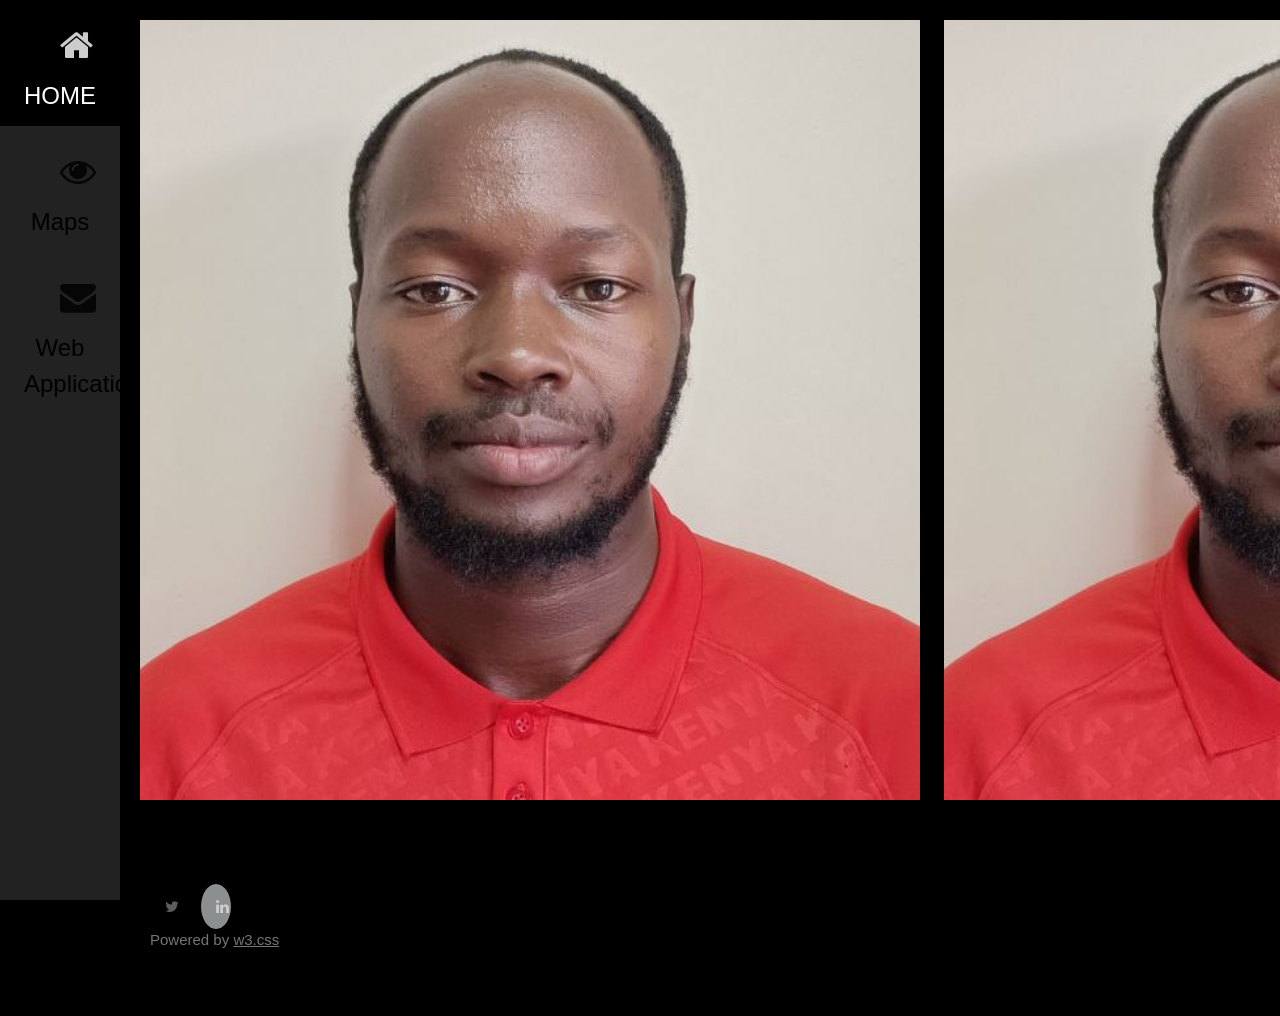
<file: mapss.html>
<!DOCTYPE html>
<html>
<head>
<title>My Portfolio</title>
<meta charset="UTF-8">
<meta name="viewport" content="width=device-width, initial-scale=1">
<link rel="stylesheet" href="https://www.w3schools.com/w3css/4/w3.css">
<link rel="stylesheet" href="https://fonts.googleapis.com/css?family=Montserrat">
<link rel="stylesheet" href="https://cdnjs.cloudflare.com/ajax/libs/font-awesome/4.7.0/css/font-awesome.min.css">

<link rel="stylesheet" href="styles.css">
<style>
.w3-row-padding img {margin-bottom: 12px}
/* Set the width of the sidebar to 120px */
.w3-sidebar {width: 120px;background: #222;}
/* Add a left margin to the "page content" that matches the width of the sidebar (120px) */
#main {
    margin-left: 120px;
    background-color: black;
}
#body {
    background-color: black;
}
/* Remove margins from "page content" on small screens */
@media only screen and (max-width: 600px) {#main {margin-left: 0}}
</style>
<meta name="viewport" content="width=device-width, initial-scale=1">
<style>
div.scroll-container {
  background-color: #333;
  overflow: auto;
  white-space: nowrap;
  padding: 10px;
}

div.scroll-container img {
  padding: 10px;
}
</style>
</head>
<body id="body">
<nav class="w3-sidebar w3-bar-block w3-small w3-hide-small w3-center">
    <!-- Avatar image in top left corner -->
    <!-- <img src="/w3images/avatar_smoke.jpg" style="width:100%"> -->
    <a href="index.html" class="w3-bar-item w3-button w3-padding-large w3-black">
        <i class="fa fa-home w3-xxlarge"></i>
        <p>HOME</p>
    </a>
    <!-- <a href="#resume" class="w3-bar-item w3-button w3-padding-large w3-hover-black">
    <i class="fa fa-user w3-xxlarge"></i>
    <p>Resume</p>
    </a> -->
    <a href="mapss.html" class="w3-bar-item w3-button w3-padding-large w3-hover-black">
        <i class="fa fa-eye w3-xxlarge"></i>
        <p>Maps</p>
    </a>
    <a href="webapps.html" class="w3-bar-item w3-button w3-padding-large w3-hover-black">
        <i class="fa fa-envelope w3-xxlarge"></i>
        <p>Web Applications</p>
    </a>
    <!-- <a href="#r" class="w3-bar-item w3-button w3-padding-large w3-hover-black">
    <i class="fa fa-envelope w3-xxlarge"></i>
    <p>R Programming</p>
    </a>
    <a href="#leaflet" class="w3-bar-item w3-button w3-padding-large w3-hover-black">
    <i class="fa fa-envelope w3-xxlarge"></i>
    <p>R Programming</p>
    </a> -->
</nav>

<div class="scroll-container" id="main">
  <img src="Vincent-Cheruiyot-Passport.jpg" alt="Cinque Terre" width="800"  height="800">
  <img src="Vincent-Cheruiyot-Passport.jpg" alt="Forest" width="800" height="800">
  <img src="Vincent-Cheruiyot-Passport.jpg" alt="Northern Lights" width="800" height="800">
  <img src="Vincent-Cheruiyot-Passport.jpg" alt="Mountains" width="800" height="800s">
</div>
<footer class="w3-content w3-padding-64 w3-text-grey w3-xlarge">
    <!-- <i class="fa fa-facebook-official w3-hover-opacity"></i>
    <i class="fa fa-instagram w3-hover-opacity"></i>
    <i class="fa fa-snapchat w3-hover-opacity"></i>
    <i class="fa fa-pinterest-p w3-hover-opacity"></i> -->
    <i class="fa fa-twitter w3-hover-opacity"></i>
    <i class="fa fa-linkedin w3-hover-opacity"></i>
    <p class="w3-medium">Powered by <a href="https://www.w3schools.com/w3css/default.asp" target="_blank" class="w3-hover-text-green">w3.css</a></p>
  <!-- End footer -->
  </footer>

</body>
</html>
</file>
<file: styles.css>
/* ------------------------ Universal Styling below ------------------------- */
@import url('https://fonts.googleapis.com/css2?family=Montserrat:ital,wght@0,100;0,200;0,300;0,400;0,500;0,600;0,700;0,800;0,900;1,100;1,200;1,300;1,400;1,500;1,600;1,700;1,800;1,900&family=Noticia+Text:ital,wght@0,400;0,700;1,400;1,700&display=swap');
/* Color Palette */
:root {
  --main: #344354; /* background color */
  --lightmain: #E8EEF4;
  --alternative: #F4F6F9;
  --alternative-hover: #d5d7db;
  --primary: #B8608C;
  --dark: #2D2D34;
  --secondary: #6B8199;
  --accent: #E8DAE1; /* for buttons and pops of color */
  --accent2: #9E1B70;
  --accent3: #EAAC8B;
  --lighttext: #F4F6F9;
  --darktext: #344354;
}

/* Backup - TEMPLATE */
/* :root {
  --main: #fff; /* background color */
  /* --alternative: #F3F3F3;
  --primary: var(--secondary;
  --secondary: #767171;
  --accent: #bf443f; /* for buttons and pops of color */
  /* --lighttext: #fff;
  --darktext: #242223;
} */
/* Main Styling */
*{
  margin: 0;
  padding: 0;
}

body{
  background-color: var(--main);
  transition: all 0.5s ease;
}

h1{
  font-size: 55px;
  font-family: 'Montserrat', sans-serif;
}

@media (max-width: 450px) {
  h1{
    font-size: 44px;
  }
}

@media (max-width: 300px) {
  h1{
    font-size: 34px;
  }
}

p{
  font-size: 24px;
}

img{
  image-resolution: 300dpi;
}
.border-line {
  padding: 10px;
  padding-left: 40px;
  margin-top: -30px;
  margin-bottom: -30px;
  border-right: 3px solid var(--darktext);
}
/* Navigation Bar Styling */
.navbar {
  background-color: var(--main);
  top: 0px;
  align-items: center;
  justify-content: center;
  border-bottom: 2px solid var(--main);
  text-align: center;
  font-family: 'Montserrat', sans-serif;
}

/* Style the links inside the navigation bar */
.navbar a {
  display: inline-block;
  color: var(--lighttext);
  text-align: center;
  align-items: center;
  justify-content: center;
  padding: 14px 16px;
  text-decoration: none;
  font-size: 18px;
  font-weight: bold;
  border-bottom: 2px solid var(--main);
}

/* Change the color of links on hover */
.navbar a:hover {
  background-color: var(--main);
  border-bottom: 2px solid var(--accent);
  color: var(--accent);
}

/* Hide the link that should open and close the navbar on small screens */
.navbar .icon {
  background-color: var(--main);
  padding: 14px 16px;
  display: none;
  padding-right: 45px;
  padding-top: 0px;
}

/* When the screen is less than 900 pixels wide, hide all links. Show the link that contains should open and close the navbar (.icon) */
@media screen and (max-width: 900px) {
.navbar a {
  width: 100%;
  padding: 14px 16px;
}
.navbar a:not(:only-child) {
  display: none;
  }
.navbar a.icon {
  float: right;
  display: inline-block;
  color: var(--lighttext);
  text-align: right;
  align-items: center;
  padding: 0px 16px;
  text-decoration: none;
  font-size: 18px;
  font-weight: bold;
  border-bottom: 2px solid var(--main);
  }
}

/* The "responsive" class is added to the navbar with JavaScript when the user clicks on the icon. This class makes the navbar look good on small screens (display the links vertically instead of horizontally) */
@media screen and (max-width: 900px) {
.navbar.responsive {
  position: relative;
  background-color: var(--secondary);
  border-bottom: 2px solid var(--secondary);
  display: flex;
  flex-direction: column;
}
.navbar.responsive a.icon {
  position: absolute;
  border-bottom: 2px;
  width: auto;
  top: 0;
  right: 0;
}
.navbar a:hover {
  background-color: var(--main);
  color: var(--accent);
}
.navbar.responsive a {
  float: none;
  width: auto;
  border-bottom: 2px solid var(--secondary);
  background-color: var(--secondary);
  display: block;
  }
  .navbar.responsive a:first-child {
      order: 2;
    }
  .navbar.responsive a:nth-child(2) {
      order: 3;
    }
  .navbar.responsive a:nth-child(3) {
      order: 4;
    }
  .navbar.responsive a:nth-child(4) {
      order: 5;
    }
  .navbar.responsive a:nth-child(5) {
      order: 6;
    }
  .navbar.responsive a:last-child {
      order: 1;
    }
}

/* Button Style */
.button {
  border: 1px solid var(--lighttext);
  border-radius: 10rem;
  width: 100px;
  color: var(--lighttext);
  padding: 15px 30px;
  text-align: center;
  text-decoration: none;
  /* font-size: 16px; */
  margin: auto;
  cursor: pointer;
  align-items: center;
  justify-content: center;
}
/* @media (max-width: 500px) {
.button {
  width: 100px;
 font-size: 14px;
    }
} */
.button:hover {
  border: 1px solid var(--accent2);
  background-color: var(--accent2);
  color: var(--lighttext);
}

.button_blk {
  border: 1px solid var(--darktext);
  border-radius: 10rem;
  width: 100px;
  color: var(--darktext);
  padding: 15px 30px;
  text-align: center;
  text-decoration: none;
  /* font-size: 16px; */
  margin: 4px 2px;
  cursor: pointer;
  align-items: center;
  justify-content: center;
}
@media (max-width: 500px) {
.button_blk {
  width: 50px;
 font-size: 14px;
    }
}
.button_blk:hover {
  border: 1px solid var(--accent);
  background-color: var(--accent);
  color: var(--darktext);
}

.button_buffer {
  padding-top: 30px;
  padding-bottom: 30px;
  align-items: center;
  justify-content: center;
  text-align: center;
  position: relative;
}

/* Scroll Styling */
.scroll {
  position: relative;
}
scroll::after {
  position: relative;
  bottom: 0;
  left: 0;
  content: '';
  width: 100%;
  height: 80%;
  background: -webkit-linear-gradient(top,rgba(0,0,0,0) 0,rgba(0,0,0,.8) 80%,rgba(0,0,0,.8) 100%);
  background: linear-gradient(to bottom,rgba(0,0,0,0) 0,rgba(0,0,0,.8) 80%,rgba(0,0,0,.8) 100%);
}
scroll h1 {
  position: relative;
  top: 50%;
  left: 50%;
  z-index: 2;
  -webkit-transform: translate(-50%, -50%);
  transform: translate(-50%, -50%);
  color: var(--lighttext);
  font : normal 300 64px/1 'Josefin Sans', sans-serif;
  text-align: center;
  white-space: nowrap;
}

.demo a {
  position: relative;
  z-index: 2;
  display: inline-block;

  color: var(--lighttext);
  font : normal 400 20px/1 'Josefin Sans', sans-serif;
  letter-spacing: .1em;
  text-decoration: none;
  transition: opacity .3s;
}
.demo a:hover {
  opacity: .5;
}

#section05 a {
  padding-top: 70px;
}
#section05 a span {
  position: absolute;
  top: 0;
  left: 50%;
  width: 24px;
  height: 24px;
  margin-left: -12px;
  border-left: 1px solid var(--lighttext);
  border-bottom: 1px solid var(--lighttext);
  -webkit-transform: rotate(-45deg);
  transform: rotate(-45deg);
  -webkit-animation: sdb05 1.5s infinite;
  animation: sdb05 1.5s infinite;
  box-sizing: border-box;
}
@-webkit-keyframes sdb05 {
  0% {
    -webkit-transform: rotate(-45deg) translate(0, 0);
    opacity: 0;
  }
  50% {
    opacity: 1;
  }
  100% {
    -webkit-transform: rotate(-45deg) translate(-20px, 20px);
    opacity: 0;
  }
}
@keyframes sdb05 {
  0% {
    transform: rotate(-45deg) translate(0, 0);
    opacity: 0;
  }
  50% {
    opacity: 1;
  }
  100% {
    transform: rotate(-45deg) translate(-20px, 20px);
    opacity: 0;
  }
}

/* Image Credit Styling */
/* Icon and text */
.source {
  position: relative;
}

.source[data]:after {
  content: attr(data);
  padding: 4px 8px;
  color: rgba(240,240,240,0.9);
  position: absolute;
  left: 0;
  top: 100%;
  white-space: nowrap;
  z-index: 2;
  border-radius: 5px ;
  background: rgba(0,0,0,0.5);
}

/* Bullet Point lists */
/* ul {

  padding: 20px;
}

ul li {

  margin: 5px;
} */

ul {
  list-style-type: none; /* Remove bullets */
  padding: 0; /* Remove padding */
  margin: 0; /* Remove margins */
}

ul li {
  /* border-top: 5px solid var(--darktext); /* Add a thin border to each list item */
  border-bottom: 5px solid var(--darktext); /* Add a thin border to each list item */
  /* margin-top: -1px; /* Prevent double borders */
  padding: 10px;

  /* background-color: var(--primary); /* Add a grey background color */
  padding: 20px; /* Add some padding */
  font-size: 20px;
}

ul li:hover{
  background-color: var(--alternative-hover);
}

.featured{
  color: var(--darktext);
  text-decoration: none;
}
.link{
  color: var(--accent2);
  text-decoration: none;
  font-weight: bold;
}
.link:hover{
  text-decoration: underline;
}

.code-embed{
  overflow-x: hidden;
  padding: 20px;
  justify-content: center;
  width: 100%
}
/* Slider */
.mySlides {display: none}
img {vertical-align: middle;}

/* Slideshow container */
.slideshow-container {
  /* max-width: 1000px; */
  position: relative;
  margin: auto;
  width: 100%;
}

/* Next & previous buttons */
.prev, .next {
  cursor: pointer;
  position: absolute;
  background-color: var(--accent2);
  border-radius: 2px;
  font-size: 2em;
  color: white;
  font-weight: bold; */
   font-family: 'Baloo Tamma', cursive;
   padding:10px;
  /* top: 500px; */
  /* left: 0px; */
  /* justify-content: center;
  align-items: center;
  text-align: center;
  width: 10%; */
  /* position: absolute; */
  bottom: 0%;
  width: auto;
  /* padding: 16px;
  margin-top: -22px;
  color: black;
  font-weight: bold;
  font-size: 18px;
  transition: 0.6s ease;
  border-radius: 0 3px 3px 0;
  user-select: none; */
}

/* Position the "next button" to the right */
.prev {
  left: 0;
  border-radius: 3px 0 0 3px;
}

.next {
  right: 0;
  border-radius: 3px 0 0 3px;
}

/* On hover, add a black background color with a little bit see-through */
/* .prev:hover, .next:hover {
  background-color: rgba(0,0,0,0.8);
} */

/* Caption text */
.text {
  color: #f2f2f2;
  font-size: 15px;
  padding: 8px 12px;
  position: absolute;
  bottom: 8px;
  width: 100%;
  text-align: center;
}

/* Number text (1/3 etc) */
.numbertext {
  color: var(--darktext);
  font-size: 12px;
  padding: 0px 0px;
  position: absolute;
  top: 0;
}

/* The dots/bullets/indicators */
.dot {
  cursor: pointer;
  height: 15px;
  width: 15px;
  margin: 0 2px;
  background-color: #bbb;
  border-radius: 50%;
  display: inline-block;
  transition: background-color 0.6s ease;
}

.activehover, .dot:hover {
  background-color: #717171;
}

/* Fading animation */
.fade {
  -webkit-animation-name: fade;
  -webkit-animation-duration: 1.5s;
  animation-name: fade;
  animation-duration: 1.5s;
}

@-webkit-keyframes fade {
  from {opacity: .4}
  to {opacity: 1}
}

@keyframes fade {
  from {opacity: .4}
  to {opacity: 1}
}

/* On smaller screens, decrease text size */
@media only screen and (max-width: 300px) {
  .prev, .next,.text {font-size: 11px}
}

/* Pentagon right arrow styling */
.pentagon_arrow{
    margin: 0px;
    background: url(images/landing_page_v7.png);
    background-position: left;
    background-size: cover;
    width: 800px;
    height: 600px;
    position: relative;
    color: var(--main);
}
.pentagon_arrow:before,.pentagon_arrow:after{
    content: "";
    position: absolute;
    color: currentcolor;
    right: 0;
    border-left: 300px solid transparent;
}
.pentagon_arrow:before{
    border-bottom: 300px solid currentcolor;
    bottom: 0;
}
.pentagon_arrow:after{
    border-top: 300px solid currentcolor;
}
/* ----------------------- Page Specific Styling below ---------------------- */

/* ---------------------------- Homepage Styling ---------------------------- */
.banner{
  width: 100%;
  height: 700px;
  overflow-x: hidden;
  background-image: linear-gradient(rgba(0,0,0,0),rgba(0,0,0,0.0)), url(images/web_image_background3.jpg);
  background-size: cover;
  background-position: top left;
}

/* @media (max-width: 900px) {
.banner {
  width: 100%;
  height: 900px;
  overflow-x: hidden;
  background-image: linear-gradient(rgba(0,0,0,0),rgba(0,0,0,0.0)), url(images/background_geospatial_mobile.png);
  background-size: cover;
  background-position: center;
    }
}

@media (max-width: 400px) {
.banner {
  width: 100%;
  height: 900px;
  overflow-x: hidden;
  background-image: linear-gradient(rgba(0,0,0,0),rgba(0,0,0,0.0)), url(images/background_geospatial_mobile_small.png);
  background-size: cover;
  background-position: center;
    }
}*/
@media (max-width: 300px) {
.banner {
  width: 100%;
  height: 100%;
  overflow-x: hidden;
  background-image: linear-gradient(rgba(0,0,0,0),rgba(0,0,0,0.0)), url(images/background_geospatial_mobile_small.png);
  background-size: cover;
  background-position: center;
    }
}

/* Homepage Margin/Padding */

.homepage{
  margin-top: 20px;
  margin-left: 40px;
  margin-right: 40px;
  margin-bottom: 50px;
}
/* Hompage Container */
.homepage_container{
  width: 100%;
  display: grid;
  /* height: 500px; */
  grid-template-columns: repeat(2, 1fr);
  margin: auto;
  justify-content: center;
  align-items: center;
  text-align: center;
}

.homepage_left{
  grid-column: 1 / 2;
}

.homepage_right{
  grid-column: 2 / 2;
  margin-left: -200px;
  margin-right: 20px;
}

.homepage_text_cont{
  width: 100%;
  margin: 20px;
  margin-right: -100px;
  padding: 20px;
  background-color: #20272F;
  opacity: 86%;
  /* border-radius: 10px; */
  display: inline-grid;
  justify-content: center;
  align-items: center;
  color: var(--lighttext);
}

.homepage_text{
  color: var(--lighttext);
  text-align: left;
  font-family: 'Montserrat' sans-serif;
  padding: 10px;
  opacity: 100%;
}

.homepage_image{
  width: 100%;
  height: auto;
  object-fit: fill;
}

/* Homepage Title */
.homepage_title{
  width: 100%;
  position: relative;
  top: 550px;
  margin-left: 5%;
  padding: 10px;
  transform: translateY(-115%);
  text-align: left;
  /* font-family: sans-serif; */
  font-size: 25px;
  color: var(--lighttext);
}
@media (max-width: 900px) {
  .homepage_title{
    width: 100%;
    position: relative;
    top: 500px;
    margin: 0%;
    transform: translateY(-90%);
    text-align: center;
    /* font-family: sans-serif; */
    font-size: 25px;
    color: var(--lighttext);
  }
}
@media (max-width: 400px) {
  .homepage_title{
    width: 100%;
    position: relative;
    top: 450px;
    margin-left: 0%;
    transform: translateY(-75%);
    text-align: center;
    /* font-family: sans-serif; */
    font-size: 25px;
    color: var(--lighttext);
  }
}

/* Homepage Text */
.homepage_txt{
  padding-right: 50%;
  padding-top: 15px;
  padding-bottom: 25px;
}

@media (max-width: 900px) {
  .homepage_txt{
    padding-left: 10%;
    padding-right: 10%;
  }
}

@media (max-width: 400px) {
  .homepage_txt{
    font-size: 20px;
  }
}

/* About homepage new version */
.about_cont{
  display: grid;
  /* height: 500px; */
  grid-template-columns: repeat(2, 1fr);
  gap: 10px;
  margin: auto;
  justify-content: center;
  align-items: center;
  text-align: center;
}

.about-left{
  grid-column: 1 / 2;
}


.about-right{
  grid-column: 2 / 2;
  padding: 40px;
}

.aboutpag1-text{
  text-align: left;
  max-width: 500px;
  /* font-size: 0.1vw; */
}

.about-text{
  text-align: left;
  /* font-size: 0.1vw; */
}

.about-tablet-image{
  height: auto;
  width: 400px;
  /* float: right; */
  padding: 40px;
  /* padding-left: 40px; */
}
@media (max-width: 500px) {
.about-tablet-image {
  width: 100%;
  margin: 0px;
  padding: 0px;
    }
}

.about_tablet_cont{
  display: grid;
  /* height: 500px; */
  grid-template-columns: repeat(1, 1fr);
  gap: 10px;
  margin: auto;
  justify-content: center;
  align-items: center;
  text-align: center;
}

@media (max-width: 500px) {
.about_tablet_cont {
  margin: 1%;
    }
}

.about-tablet-left{
  grid-column: 1 / 1;
  grid-row: 1 / 2;
}


.about-tablet-right{
  grid-column: 1 / 1;
  grid-row: 2 / 2;
  /* padding: 40px; */
  text-align: center;
  justify-content: center;
  align-items: center;
  padding-left: 20%;
  padding-right: 20%;
}
@media (max-width: 500px) {
.about-tablet-right {
  margin: 1%;
    }
}

.about-tablet-text{
  text-align: left;
  /* font-size: 16px; */
  /* font-size: 0.1vw; */
}

.about-image{
  height: auto;
  width: 400px;
  float: right;
  padding: 40px;
  /* padding-left: 40px; */
  margin-top: -10px;
  margin-bottom: -10px;
  border-right: 3px solid var(--darktext);
}


/* Bottom right text */
.about-bottom-right-txt{
  position: relative;
  float: right;
}
/* Homepage container for about me section */
.about_me_background{
  background-color: var(--lightmain);
}

.about_me{
  display: inline-flex;
  background: #000;
  margin-left: 10%;
  margin-right: 10%;
  margin: 5%;
  /* margin-left: 15%;
  margin-right: 15%; */
}

@media (max-width: 1000px) {
.about_me {
  display: inline-block;
  justify-content: center;
  align-items: center;
  text-align: center;
    }
}

@media (max-width: 400px) {
.about_me {
  display: inline-block;
  justify-content: center;
  align-items: center;
  text-align: center;
  margin: 5%;
    }
}

/* About me section text container */
.about_me_txt_cont{
  /* margin-top: -2%;
  margin-left: -10%;
  margin-bottom: -2%; */
  justify-content: center;
  align-items: center;
  display: inline-flex;
  justify-content: center;
  /* border: 2px solid var(--primary);
  background-color: var(--primary); */
  /* padding-left: 6%;
  padding-bottom: 2.5%; */
}

@media (max-width: 1000px) {
.about_me_txt_cont {
  /* margin-top: -80px; */
  margin-left: 0px;
  margin-bottom: 0px;
  /* border: 2px solid var(--primary);
  background-color: var(--primary); */
  /* padding: 10%; */
    }
}

/* round about me image */
.round {
  width: 400px;
  height: auto;
  /* box-shadow: 0 4px 8px 0 rgba(0, 0, 0, 0.4), 0 6px 20px 0 rgba(0, 0, 0, 0.19); */
  image-resolution: 300dpi;
  /* border-radius: 100%; */
  text-align: center;
  justify-content: center;
  align-items: center;
  align-self: center;
  position: relative;
  /* padding: 3%; */
}

@media (max-width: 700px) {
  .round{
    width: 65%;
    height: auto;
  }
}

@media (max-width: 400px) {
  .round{
    width: 80%;
    height: auto;
  }
}

/* About me text for homepage section 1 */
.about_me_txt{
  /* margin-top: 60px; */
  margin-left: 60px;
  margin-right: 60px;
  /* margin-bottom: 60px; */
  position: relative;
  text-align: left;
  justify-content: center;
  align-items: center;
  /* font-family: sans-serif; */
  font-size: 20px;
  /* background-color: var(--primary); */
  color: var(--darktext);
}


/* Homepage section 2 container */
.grid_background_col{
  background-color: var(--lightmain);
  padding: 2.5%;
}

/* Homepage section 2 container */
.grid_background_col2{
  background-color: var(--alternative);
  padding: 2.5%;
}

/* Grid title text for homepage section 2 */
.grid_title_txt{
  /* margin: 2.5%; */
  text-align: center;
  justify-content: center;
  align-items: center;
  /* font-family: sans-serif; */
  font-size: 20px;
  color: var(--darktext);
}

/* Homepage section 2 container */
.homepage_sect2_cont{
  margin-top: 2.5%;
  margin-left: 5%;
  margin-right: 5%;
  margin-bottom: 2.5%;
}

/* Style for grid in homepage section 3 */
.row {
  display: flex;
  flex-wrap: wrap;
  padding: 0 4px;
}

.column {
  flex: 100%;
  max-width: 100%;
}

.column img {
  vertical-align: middle;
}

.container {
  position: relative;
  width: 100%;
}

.image {
  display: block;
  width: 100%; /* width of container */
  height: 200px; /* height of container */
  object-fit: cover;
  object-position: 20% 10%; /* try 20px 10px */
}

.post {
  display: block;
  width: 100%; /* width of container */
  height: 800px; /* height of container */
  object-fit: cover;
  object-position: 20% 10%; /* try 20px 10px */
}

.overlay {
  position: absolute;
  top: 0;
  bottom: 0;
  left: 0;
  right: 0;
  height: 100%;
  width: 100%;
  opacity: 0;
  transition: 0.5s ease;
  background-color: #000;
}

.container:hover .overlay {
  opacity: 0.60;
}

.grid_text {
  color: var(--lighttext);
  font-family: 'Montserrat', sans-serif;
  font-size: 16px;
  position: absolute;
  opacity: 1.0;
  top: 50%;
  left: 50%;
  transform: translate(-50%, -50%);
  -ms-transform: translate(-50%, -50%);
  text-align: center;
}

/* Tablet Styles */
@media only screen and (min-width: 480px) {
    .column {
      flex: 50%;
      max-width: 50%;
    }
}


/* Desktop Styles */
@media only screen and (min-width: 1024px) {
    .column {
      flex: 33.3%;
      max-width: 33.3%;
    }
}

/* Highlight Content Styling */
.highlight_slide{
  /* display: grid;
  grid-template-columns: repeat(2, 1fr);
  gap: 10px; */
  /* margin: 30px; */
  /* justify-content: center;
  align-items: center;
  text-align: center; */
}

.highlight_cont{
  display: grid;
  /* height: 500px; */
  grid-template-columns: repeat(2, 1fr);
  gap: 10px;
  margin: auto;
  justify-content: center;
  align-items: center;
  text-align: center;
}

@media (max-width: 1000px) {
  .highlight_cont{
    display: grid;
    grid-template-columns: repeat(1, 1fr);
    gap: 10px;
  }
}

.highlight-left{
  grid-column: 1 / 2;
}

@media (max-width: 1000px) {
  .highlight-left{
    grid-column: 1 / 1;
    grid-row: 2 / 2;
  }
}

.highlight-right{
  grid-column: 2 / 2;
}

@media (max-width: 1000px) {
  .highlight-right{
    grid-column: 1 / 1;
    grid-row: 1 / 2;
  }
}

/* Title Font Size */
@media (max-width: 1370px) {
  .highlight-title{
    font-size: 44px;
  }
}

@media (max-width: 1270px) {
  .highlight-title{
    font-size: 32px;
  }
}

@media (max-width: 1200px) {
  .highlight-title{
    font-size: 28px;
  }
}

/* Subtitle Font Size */
@media (max-width: 1370px) {
  .highlight-subtitle{
    font-size: 22px;
  }
}

@media (max-width: 1270px) {
  .highlight-subtitle{
    font-size: 18px;
  }
}

/* Paragraph Font Size */
@media (max-width: 1370px) {
  .highlight-maintext{
    font-size: 20px;
  }
}

@media (max-width: 1270px) {
  .highlight-maintext{
    font-size: 16px;
  }
}

.highlight-text{
  text-align: left;
  /* font-size: 0.1vw; */
}

.highlight-image{
  height: auto;
  width: 100%;
}

/* Bottom right text */
.highlight-bottom-right-txt{
  position: relative;
  float: right;
}

.exp_cont{
  display: grid;
  /* height: 500px; */
  grid-template-columns: 2fr 1fr;
  /* gap: 10px; */
  margin: auto;
  justify-content: center;
  align-items: center;
  text-align: center;
}

.exp-left{
  grid-column: 1 / 2;

}

.exp-right{
  grid-column: 2 / 2;
}

/* ---------------------------- About Me (Optional Page) Styling ---------------------------- */

/* About Me Title */
.about_me_title{
  background-color: var(--alternative);
  text-align: center;
}

/* About Me page Sections */
.about_me_section1{
  background-color: var(--main);
  height: 600px;
  /* animation-duration: 3s;
  animation-name: slidein; */
}
/* @keyframes slidein {
  from {
    margin-left: 15%;
    width: 120%;
  }

  to {
    margin-left: 0%;
    width: 100%;
  }
}
} */

/* About Me page Sections */
.about_me_section2{
  background-color: var(--main);
  height: 600px;
}

/* About Me page Sections */
.about_me_section3{
  background-color: var(--main);
  height: 500px;
}
/* About Me page Sections */
.about_me_section4{
  background-color: var(--main);
  height: 600px;
}
/* Text for about me page */
.about_me_text{
  color: var(--darktext);
  padding: 15px;
  /* padding-left: 80px; */
  justify-content: center;
  align-items: center;
  vertical-align: middle;
  display: inline-block;
}

@media (max-width: 450px) {
  .about_me_text{
    color: var(--darktext);
    padding-top: 15px;
    padding-left: 0px;
    padding-right: 0px;
    padding-bottom: 15px;
    justify-content: center;
    align-items: center;
    text-align: center;
    position: relative;
    width: 100%;
    position: relative;
  }
}

/* Second page about me image */
.me_image {
  margin: 20px;
  margin-top: 0px;
  float: left;
  width: 800px;
  height: 400px;
  /* box-shadow: 0 4px 8px 0 rgba(0, 0, 0, 0.4), 0 6px 20px 0 rgba(0, 0, 0, 0.19); */
  image-resolution: 300dpi;
  position: relative;
  object-fit: cover;
  object-position: center ;
}

@media (max-width: 1000px) {
  .me_image{
      margin: 0px;
      margin-bottom: 20px;
    float: none;
    width: 100%;
    /* object-position: -90px; */
    object-fit: cover;
  }
}

@media (max-width: 700px) {
  .me_image{
    margin: 0px;
    margin-bottom: 20px;
      float: none;
    width: 100%;
    object-position: -90px;
    object-fit: cover;
  }
}
@media (max-width: 350px) {
  .me_image{
    margin: 0px;
    margin-bottom: 20px;
      float: none;
    width: 100%;
    object-position: -120px;
    object-fit: cover;
  }
}

/* Second page about research interests image */
.research_image {
  margin-top: -20px;
  margin-left: -40px;
  margin-bottom: -40px;
  justify-content: center;
  width: 550px;
  height: auto;
  box-shadow: 0 4px 8px 0 rgba(0, 0, 0, 0.4), 0 6px 20px 0 rgba(0, 0, 0, 0.19);
  /* image-resolution: 300dpi; */
  position: relative;
  object-fit: cover;
}

/* @media (max-width: 1000px) {
  .research_image{
    width: 20vh;
  }
}

@media (max-width: 600px) {
  .research_image{
    width:400px;
  }
} */

/* Second page about research interests image */
.geo_image {
  margin-top: -20px;
  margin-left: -40px;
  margin-bottom: -40px;
  justify-content: center;
  width: 600px;
  height: auto;
  box-shadow: 0 4px 8px 0 rgba(0, 0, 0, 0.4), 0 6px 20px 0 rgba(0, 0, 0, 0.19);
  /* image-resolution: 300dpi; */
  position: relative;
  object-fit: cover;
  object-position: right;
}

@media (max-width: 1000px) {
  .geo_image{
    /* width: 65%;
    height: auto; */
  }
}

@media (max-width: 600px) {
  .geo_image{
    /* width: 80%;
    height: auto; */
  }
}
/* About me center items side by side */
.about_me_center{
  width: 100%;
  /* display: inline-flex;
  justify-content: center; */
}

/* About me section 1 */
.about_me_section1_cont{
  background-color: var(--secondary);
  float: right;
  width: 90%;
  height: 450px;
  margin-top: 60px;
  display: inline-flex;
  justify-content: center;
}
/*
@media (max-width: 600px) {
  .about_me_section1_cont{
    background-color: var(--primary);
    float: none;
    width: 90%;
    height: 450px;
    margin-top: 60px;
    display: inline-flex;
    justify-content: center;
  }
} */
/* About me section 2 */
.about_me_section2_cont{
  background-color: var(--secondary);
  float: left;
  width: 90%;
  height: 400px;
  margin-top: 60px;
  display: inline-flex;
  justify-content: center;
}

/* About me section 2 */
.about_me_section3_cont{
  background-color: var(--secondary);
  float: right;
  width: 90%;
  height: 400px;
  margin-top: 60px;
  display: inline-flex;
  justify-content: center;
}

/* Tablet Containers */
.about_me_section1_cont_tablet{
  background-color: var(--secondary);
  width: 100%;
  height: 450px;
  margin-top: 60px;
  display: inline-flex;
  justify-content: center;
}
/* About me section 1 Text */
.about_me_section1_txt{
  color: var(--lighttext);
  width: 40%;
  padding: 15px;
  padding-left: 45px;
  padding-right: 30px;
  justify-content: center;
  align-items: center;
  display: flex;
  flex-direction: column;
  font-size: 18px;
  line-height: normal;
  background-color: var(--secondary); /*var(--primary);*/
}


.about_me_section2_txt{
  color: var(--lighttext);
  width: 40%;
  padding: 15px;
  padding-left: 30px;
  padding-right: 45px;
  justify-content: center;
  align-items: center;
  display: flex;
  flex-direction: column;
  font-size: 18px;
  line-height: normal;
  background-color: var(--secondary); /*var(--primary);*/
}

/* Homepage container for about me section */
.about_me_background_pg2{
  background-color: var(--alternative);
}
/* About Me container for about me section 1 */
.about_me_pg2 {
  display: inline-block;
  margin-top: 5%;
  margin-left: 20%;
  margin-right: 20%;
  margin-bottom: 5%;
  justify-content: center;
  align-items: center;
  text-align: center;
  box-shadow: 0 4px 8px 0 rgba(0, 0, 0, 0.2), 0 6px 20px 0 rgba(0, 0, 0, 0.19);
}

@media (max-width: 400px) {
.about_me_pg2 {
  display: inline-block;
  justify-content: center;
  align-items: center;
  text-align: center;
  margin-top: 2.5%;
  margin-left: 5%;
  margin-right: 5%;
  margin-bottom: 2.5%;
    }
}

/* About me section text container */
.about_me_txt_cont_pg2{
  background-color: var(--main);
}

/* About me text for homepage section 1 */
.about_me_txt_pg2{
  padding: 5%;
  text-align: left;
  /* font-family: sans-serif; */
  font-size: 20px;
  color: var(--lighttext);
}

/* About me background img */
.about_me_txt_pg2_img{
  object-position: center;
  object-fit: fill;
  background-image: linear-gradient(rgba(0,0,0,0),rgba(0,0,0,0.0)), url(images/background_geospatial_clip.png);
}

/* About Me page 2 Interst Styling Section 2*/
.about_me_interests_cont_pg2{
  background-color: var(--secondary);
  color: var(--lighttext);
  width: 100%;
  display: flex;
  margin: 0px;
  justify-content: center;
  align-items: center;
}
.about_me_interests_pg2{
  border: 2px solid var(--secondary);
  font-size: 20px;
  display: grid;
  margin-top: 5%;
  margin-left: 5%;
  margin-right: 5%;
  margin-bottom: 5%;
}
@media (max-width: 400px) {
.about_me_interests_pg2 {
  margin-top: 2.5%;
  margin-left: 5%;
  margin-right: 5%;
  margin-bottom: 2.5%;
    }
}

/* About Me page 2 Featured Articles Styling Section 3*/
.about_me_articles_cont_pg2{
  /* background-color: var(--primary);
  border: 2px solid var(--primary); */
}
.about_me_articles_pg2{
  /* background-color: var(--secondary);
  border: 2px solid var(--primary); */
  /* margin-top: 5%;
  margin-left: 10%;
  margin-right: 10%;
  margin-bottom: 5%; */
}
@media (max-width: 400px) {
.about_me_interests_pg2 {
  margin-top: 2.5%;
  margin-left: 5%;
  margin-right: 5%;
  margin-bottom: 2.5%;
    }
}

/* TABLET ABOUT ME SECTION */
.tablet_about_me{
  height: auto;
  padding-top: 60px;
  padding-left: 150px;
  padding-right: 150px;
  padding-bottom: 60px;
  font-size: 24px;
  justify-content: center;
  align-items: center;
}

@media (max-width: 800px) {
.tablet_about_me {
  height: auto;
  padding: 60px;
  font-size: 20px;
  justify-content: center;
  align-items: center;
    }
}

@media (max-width: 600px) {
.tablet_about_me {
  height: auto;
  padding: 30px;
  font-size: 20px;
    }
}

.tablet_images {
  margin: 0px;
  width: 100%;
  max-width: 60px;
  align-items: center;
  justify-content: center;
  text-align: center;
  height: auto;
  position: relative;
  object-fit: cover;
}

.tablet_about_me_cont{
  /* background-color: var(--accent); */
  width: 100%;
  height: auto;
  display: inline-flex;
  justify-content: center;
}

.tablet_about_me_txt{
  color: var(--darktext);
  padding: 15px;
  justify-content: center;
  align-items: center;
  font-size: auto;
  /* background-color: var(--accent); /*var(--primary);*/ */
}

/* --------- Multi-Page Styling: Resume, Web Maps, GIS portfolio ------------ */

.result-image{
  height: auto;
  width: 500px;
  /* float: right; */
  /* padding: 40px; */
  padding-right: 40px;
  /* margin-top: -10px;
  margin-bottom: -10px; */
  border-right: 3px solid var(--darktext);
}
.project-image{
  height: auto;
  width: 100%;
  /* float: right; */
  /* padding: 40px; */
  padding-right: 40px;
  /* margin-top: -10px;
  margin-bottom: -10px; */
  border-right: 3px solid var(--darktext);
}

.table-image{
  height: auto;
  width: 200px;
  padding: 20px;
  justify-content: center;

}

@media (max-width: 500px) {
.table-image {
  width: 100px;
  margin: 0px;
  padding: 0px;
    }
}
.project-tablet-image{
  height: auto;
  width: 100%;
  /* float: right; */
  /* padding: 40px; */
  /* padding-left: 40px; */
    border-right: 0px solid var(--darktext);
}
@media (max-width: 500px) {
.project-tablet-image {
  width: 100%;
  margin: 0px;
  padding: 0px;
    }
}

.project_tablet_cont{
  display: grid;
  /* height: 500px; */
  grid-template-columns: repeat(1, 1fr);
  gap: 10px;
  margin: auto;
  justify-content: center;
  align-items: center;
  text-align: center;
}

@media (max-width: 500px) {
.project_tablet_cont {
  margin: 1%;
    }
}

.project-tablet-left{
  grid-column: 1 / 1;
  grid-row: 2 / 2;
}


.project-tablet-right{
  grid-column: 1 / 1;
  grid-row: 1 / 2;
  /* padding: 40px; */
  text-align: center;
  justify-content: center;
  align-items: center;
  padding-left: 1%;
  padding-right: 1%;
}
@media (max-width: 500px) {
.project-tablet-right {
  margin: 1%;
    }
}

.port_cont{
  display: grid;
  /* height: 500px; */
  grid-template-columns: 2fr 1fr;
  gap: 10px;
  margin: auto;
  justify-content: center;
  align-items: center;
  text-align: center;
}
@media (max-width: 1000px) {
  .port_cont{
    display: grid;
    grid-template-columns: repeat(1, 1fr);
    gap: 10px;
  }
}

.port-left{
  grid-column: 1 / 2;
  padding: 10px;
  padding-left: 40px;
  margin-top: 30px;
  margin-bottom: 30px;
  border-right: 3px solid var(--darktext);
}

@media (max-width: 1000px) {
  .port-left{
    grid-column: 1 / 1;
    grid-row: 2 / 2;
    padding-left: 10px;
      border-right: 0px solid var(--darktext);
  }
}

.port-right{
  grid-column: 2 / 2;
}

@media (max-width: 1000px) {
  .port-right{
    padding-top: 20px;
    padding-bottom: 0px;
    grid-column: 1 / 1;
    grid-row: 1 / 2;
  }
}
/* Text container */
.multi_cont{
  background-color: var(--alternative);
  text-align: center;
  justify-content: center;
  align-items: center;
  /* font-family: sans-serif; */
  font-size: 20px;
  color: var(--main);
}

/* Homepage container for about me section */
.multi_background_pg{
  background-color: var(--alternative);
  border: 2px solid var(--alternative);
}
/* About Me container for about me section 1 */
.multi_pg {
  display: inline-block;
  width: 100%;
  margin-top: 2.5%;
  margin-bottom: 2.5%;
  justify-content: center;
  align-items: center;
  text-align: center;
}

@media (max-width: 400px) {
.multi_pg {
  display: inline-block;
  justify-content: center;
  align-items: center;
  text-align: center;
  margin-top: 2.5%;
  margin-left: 5%;
  margin-right: 5%;
  margin-bottom: 2.5%;
    }
}


/* Style for Web Maps and GIS Portfolio Desktop vs. Mobile */
/* if desktop */
  .tablet_device_1000px {
      display: none;
  }

  /* if mobile device max width 480px */
  @media only screen and (max-device-width: 1000px) {
     .tablet_device_1000px{display: block;}
     .desktop {display: none;}
  }


/* ----------------------------- Resume Styling ----------------------------- */
.resume_txt{
  margin-top: 2.5%;
  margin-left: 5%;
  margin-right: 5%;
  margin-bottom: 2.5%;
  text-align: center;
  justify-content: center;
  align-items: center;
  /* font-family: sans-serif; */
  font-size: 20px;
  color: var(--main);
}

.resume_map{
  width: 100%;
  height: 100%
  /* height: 150px; */
  border: none;
  /* border-radius: 4px; */
}

.resume_timeline_container{
  background-color: var(--main);
  padding: 5vw;
}
/* ------------------- Web Mapping Portfolio Styling ------------------------ */
.webmap_pg {
  display: inline-block;
  padding-left: 10%;
  padding-right: 10%;
  justify-content: center;
  align-items: center;
  text-align: center;
}

.webmap_p_text {
  padding-top: 20px;
  padding-bottom: 20px;
  justify-content: center;
  align-items: center;
  text-align: center;
}

/* ---------------------------- Timeline Styling ---------------------------- */
.timeline_cont {
  padding-top: 20px;
  padding-bottom: 20px;
  background-color: var(--alternative);
  /* font-family: Helvetica, sans-serif; */
}

/* The actual timeline (the vertical ruler) */
.timeline {
  position: relative;
  max-width: 1200px;
  margin: 0 auto;
}

/* The actual timeline (the vertical ruler) */
.timeline::after {
  content: '';
  position: absolute;
  width: 6px;
  background-color: var(--darktext);
  top: 0;
  bottom: 0;
  left: 50%;
  margin-left: -3px;
}

/* Container around content */
.timelinecontainer {
  padding: 10px 40px;
  position: relative;
  background-color: inherit;
  width: 50%;
  box-sizing: border-box;
}

/* The circles on the timeline */
.timelinecontainer::after {
  content: '';
  position: absolute;
  width: 25px;
  height: 25px;
  right: -17px;
  background-color: var(--lighttext);
  border: 4px solid var(--accent2);
  top: 15px;
  border-radius: 50%;
  z-index: 1;
}

/* Place the container to the left */
.timelineleft {
  left: 0;
}

/* Place the container to the right */
.timelineright {
  left: 50%;
}

/* Add arrows to the left container (pointing right) */
.timelineleft::before {
  content: " ";
  height: 0;
  position: absolute;
  top: 22px;
  width: 0;
  z-index: 1;
  right: 30px;
  border: medium solid white;
  border-width: 10px 0 10px 10px;
  border-color: transparent transparent transparent white;
}

/* Add arrows to the right container (pointing left) */
.timelineright::before {
  content: " ";
  height: 0;
  position: absolute;
  top: 22px;
  width: 0;
  z-index: 1;
  left: 30px;
  border: medium solid white;
  border-width: 10px 10px 10px 0;
  border-color: transparent white transparent transparent;
}

/* Fix the circle for containers on the right side */
.timelineright::after {
  left: -16px;
}

/* The actual content */
.timelinecontent {
  padding: 20px 30px;
  background-color: white;
  position: relative;
  border-radius: 6px;
}

/* Media queries - Responsive timeline on screens less than 600px wide */
@media screen and (max-width: 600px) {
  /* Place the timelime to the left */
  .timeline::after {
  left: 31px;
  }

  /* Full-width containers */
  .timelinecontainer {
  width: 100%;
  padding-left: 70px;
  padding-right: 25px;
  }

  /* Make sure that all arrows are pointing leftwards */
  .timelinecontainer::before {
  left: 60px;
  border: medium solid white;
  border-width: 10px 10px 10px 0;
  border-color: transparent white transparent transparent;
  }

  /* Make sure all circles are at the same spot */
  .timelineleft::after, .timelineright::after {
  left: 15px;
  }

  /* Make all right containers behave like the left ones */
  .timelineright {
  left: 0%;
  }
}

/* ------------------------ GIS Portfolio Styling --------------------------- */
.gis_pg {
  padding-left: 10%;
  padding-right: 10%;
  justify-content: center;
  align-items: center;
  text-align: center;
}

/* ------------------------ GIS Portfolio Filter by Project Type Styling --------------------------- */
/* .filterDiv {
  display: none; /* Hidden by default */


/* The "show" class is added to the filtered elements */
/* .show {
  display: flex;
} */

/* Style the buttons */
/* .btn {
  border: none;
  outline: none;
  padding: 12px 16px;
  background-color: #f1f1f1;
  cursor: pointer;
}

/* Add a light grey background on mouse-over */
/* .btn:hover {
  background-color: #ddd;
} */

/* Add a dark background to the active button */
/* .btn.active {
  background-color: #666;
  color: white;
} */


/* Add padding BETWEEN each column (if you want) */
.portrow{
  display: grid;
  grid-template-columns: repeat(3, 1fr);
  grid-auto-rows: minmax(70px, auto);
  gap: 10px;
  margin: 10px;
}

@media screen and (max-width: 1000px) {
  .portrow {
    grid-template-columns: repeat(2, 1fr);
  }
}

@media screen and (max-width: 600px) {
  .portrow {
    grid-template-columns: repeat(1, 1fr);
  }
}
/* Create three equal columns that floats next to each other */
.portcolumn {
  display: none; /* Hide columns by default */
}

/* Clear floats after rows */
.portrow:after {
  content: "";
  display: table;
  clear: both;
}

/* Content */
.portcontent {
  background-color: var(--secondary);
  color: var(--lighttext);
  padding: 15px;
}

/* The "show" class is added to the filtered elements */
.portshow {
  display: block;
}

/* Style the buttons */
.portbtn {
  border: none;
  outline: none;
  padding: 12px 16px;
  background-color: white;
  color: var(--darktext);
  font-weight: bold;
  font-family: 'Montserrat', sans-serif;
  cursor: pointer;
}

/* Add a grey background color on mouse-over */
.portbtn:hover {
  background-color: #ddd;
}

/* Add a dark background color to the active button */
.portbtn.portactive {
  background-color: #666;
   color: white;
}

.portfolio_cont {
  background-color: var(--alternative);
  padding: 20px;
  justify-content: center;
  /* font-family: Arial; */
}

.port_txt{
  text-decoration: none;
  color: var(--ligthtext);
}

/* Portfolio Project Page */
.project_cont{
  margin: 20px;
  height: auto;
}

.project_title{
  float: right;
  text-align: right;
  padding-bottom: 20px;
}

@media screen and (max-width: 800px) {
  .project_title {
    float: none;
    text-align: center;
  }
}

/* .project_image_cont{
  width: 100%;
  height: 400px;
  border-left: 100px solid red;
  border-right: 100px solid transparent;
  border-bottom: 100px solid transparent;
  border-top: 100px solid transparent;
} */
.project_image{
  /* height: 500px; */
  width: 100%;
  overflow: hidden;
}

.proj-info-cont{
  padding-left:30px;
  padding-right:30px;
}

@media screen and (max-width: 1000px) {
  .proj-info-cont {
    padding:0px;
  }
}

/* .box { */
  /* width: 100vw;
  height: 100vh; */
  /* background-color: grey;
}
.box:after { */
  /* content: open-quote; */
  /* border-top: 100vh solid #dd4f39;
  border-left: 100vw solid transparent;
} */

/* ---------------------- Footer and Social Media Icons / Embedded *//* ---------------- */
/* Social Media */
.social {
  padding: 5px;
  text-align: center;
  justify-content: center;
  align-items: center;
  background-color: red;
}

/* LinkedIn */
.fa-linkedin {
  background: #afb3b3;
  color: white;
  margin-left: 14px;
}

.embed_linkedin{
  width: 500px;
  height: 500px;
}
@media (max-width: 600px) {
.embed_linkedin {
  width: 200px;
  height: 200px;
    }
}

/* LinkedIn */
.fa-github {
  background: #afb3b3;
  color: white;
  margin-left: 8px;
}

.fa {
  padding: 15px;
  font-size: 15px;
  width: 15px;
  height: auto;
  text-align: center;
  text-decoration: none;
  border-radius: 50%;
  position: relative;
  bottom: 0px;
  align-items: center;
  opacity: 0.8;
}

.fa:hover {
  transform: scale(1.2);
}

.fa-linkedin:hover {
  color: white;
  opacity: 1.0;
  transform: scale(1.2);
}

/* LinkedIn */
.fa-github:hover {
  color: white;
  opacity: 1.0;
  transform: scale(1.2);
}

.top_footer {
  background-color:var(--main);
  padding-top: 2.5%;
  height: 20%;
  width: 100%;
  color: var(--lighttext);
  text-align: center;
  justify-content: center;
  align-items: center;
  display: flex;
  font-weight: bold;
}

.bottom_footer {
  background-color:var(--main);
  padding-bottom: 2.5%;
  height: 30%;
  width: 100%;
  bottom: 0px;
  color: #EAEAEC;
  text-align: center;
  justify-content: center;
  align-items: center;
  display: flex;
  padding-top: 10px;
  padding-bottom: 10px;
  font-size: 16px;
}

/*
	Max width before this PARTICULAR table gets nasty. This query will take effect for any screen smaller than 760px and also iPads specifically.
	*/
  .table-style{
    font-family: 'Montserrat', sans-serif;
  }
	@media
	  only screen
    and (max-width: 1000px), (min-device-width: 768px)
    and (max-device-width: 1024px)  {

		/* Force table to not be like tables anymore */
		table, thead, tbody, th, td, tr {
			display: block;
      font-family: 'Montserrat', sans-serif;
      /* margin: 10%; */
		}

		/* Hide table headers (but not display: none;, for accessibility) */
		thead tr {
			position: absolute;
			top: -9999px;
			left: -9999px;

		}

    tr {
      margin: 0 0 1rem 0;
    }

    tr:nth-child(odd) {
      background: var(--lightmain);
    }

		td {
			/* Behave  like a "row" */
			border: none;
			border-bottom: 2.5px solid var(--alternative);
			position: relative;
			padding-left: 30%;
		}

		td:before {
			/* Now like a table header */
			position: absolute;
			/* Top/left values mimic padding */
			top: 0px;
			left: 6px;
			width: 45%;
			padding-right: 10px;
			white-space: nowrap;

		}
    @media (max-width: 500px) {
    td {
			padding-left: 50%;
        }
    }
		/*
		Label the data
    You could also use a data-* attribute and content for this. That way "bloats" the HTML, this way means you need to keep HTML and CSS in sync. Lea Verou has a clever way to handle with text-shadow.
		*/
		td:nth-of-type(1):before { content: "Website Image"; }
		td:nth-of-type(2):before { content: "Short Title"; }
		td:nth-of-type(3):before { content: "Long Title"; }
		td:nth-of-type(4):before { content: "Year"; }
		td:nth-of-type(5):before { content: "Term"; }
		td:nth-of-type(6):before { content: "Participants"; }
		td:nth-of-type(7):before { content: "Advisors"; }
		td:nth-of-type(8):before { content: "Project Page"; }
	}
</file>
